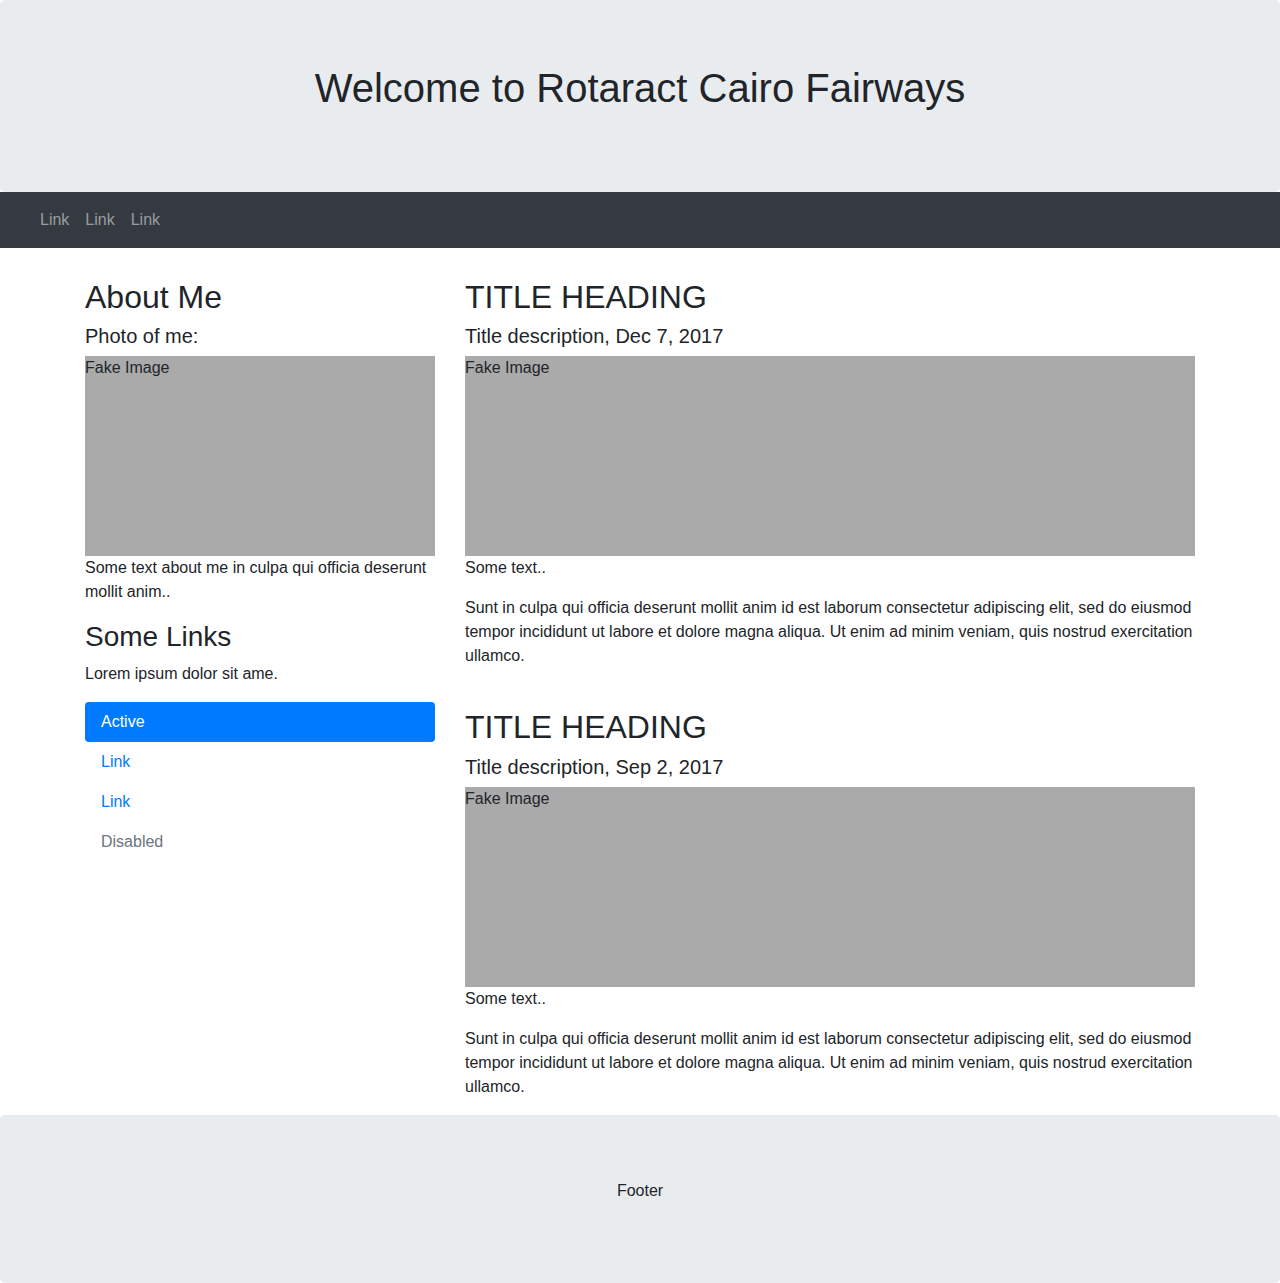
<file: unused/rot_gallary.html>
<html lang="en"><head>
  <title>Bootstrap 4 Website Example</title>
  <meta charset="utf-8">
  <meta name="viewport" content="width=device-width, initial-scale=1">
  <link rel="stylesheet" href="https://maxcdn.bootstrapcdn.com/bootstrap/4.4.1/css/bootstrap.min.css">
  <script src="https://ajax.googleapis.com/ajax/libs/jquery/3.4.1/jquery.min.js"></script>
  <script src="https://cdnjs.cloudflare.com/ajax/libs/popper.js/1.16.0/umd/popper.min.js"></script>
  <script src="https://maxcdn.bootstrapcdn.com/bootstrap/4.4.1/js/bootstrap.min.js"></script>
  <style>
  .fakeimg {
    height: 200px;
    background: #aaa;
  }
  </style>
</head>
<body>

<div class="jumbotron text-center" style="margin-bottom:0">
  <h1>Welcome to Rotaract Cairo Fairways</h1>
  <p></p> 
</div>

<nav class="navbar navbar-expand-sm bg-dark navbar-dark">
  <a class="navbar-brand" href="#"></a>
  <button class="navbar-toggler" type="button" data-toggle="collapse" data-target="#collapsibleNavbar" aria-expanded="true">
    <span class="navbar-toggler-icon"></span>
  </button>
  <div class="navbar-collapse collapse show" id="collapsibleNavbar" style="">
    <ul class="navbar-nav">
      <li class="nav-item">
        <a class="nav-link" href="#">Link</a>
      </li>
      <li class="nav-item">
        <a class="nav-link" href="#">Link</a>
      </li>
      <li class="nav-item">
        <a class="nav-link" href="#">Link</a>
      </li>    
    </ul>
  </div>  
</nav>

<div class="container" style="margin-top:30px">
  <div class="row">
    <div class="col-sm-4">
      <h2>About Me</h2>
      <h5>Photo of me:</h5>
      <div class="fakeimg">Fake Image</div>
      <p>Some text about me in culpa qui officia deserunt mollit anim..</p>
      <h3>Some Links</h3>
      <p>Lorem ipsum dolor sit ame.</p>
      <ul class="nav nav-pills flex-column">
        <li class="nav-item">
          <a class="nav-link active" href="#">Active</a>
        </li>
        <li class="nav-item">
          <a class="nav-link" href="#">Link</a>
        </li>
        <li class="nav-item">
          <a class="nav-link" href="#">Link</a>
        </li>
        <li class="nav-item">
          <a class="nav-link disabled" href="#">Disabled</a>
        </li>
      </ul>
      <hr class="d-sm-none">
    </div>
    <div class="col-sm-8">
      <h2>TITLE HEADING</h2>
      <h5>Title description, Dec 7, 2017</h5>
      <div class="fakeimg">Fake Image</div>
      <p>Some text..</p>
      <p>Sunt in culpa qui officia deserunt mollit anim id est laborum consectetur adipiscing elit, sed do eiusmod tempor incididunt ut labore et dolore magna aliqua. Ut enim ad minim veniam, quis nostrud exercitation ullamco.</p>
      <br>
      <h2>TITLE HEADING</h2>
      <h5>Title description, Sep 2, 2017</h5>
      <div class="fakeimg">Fake Image</div>
      <p>Some text..</p>
      <p>Sunt in culpa qui officia deserunt mollit anim id est laborum consectetur adipiscing elit, sed do eiusmod tempor incididunt ut labore et dolore magna aliqua. Ut enim ad minim veniam, quis nostrud exercitation ullamco.</p>
    </div>
  </div>
</div>

<div class="jumbotron text-center" style="margin-bottom:0">
  <p>Footer</p>
</div>



</body></html>
</file>
